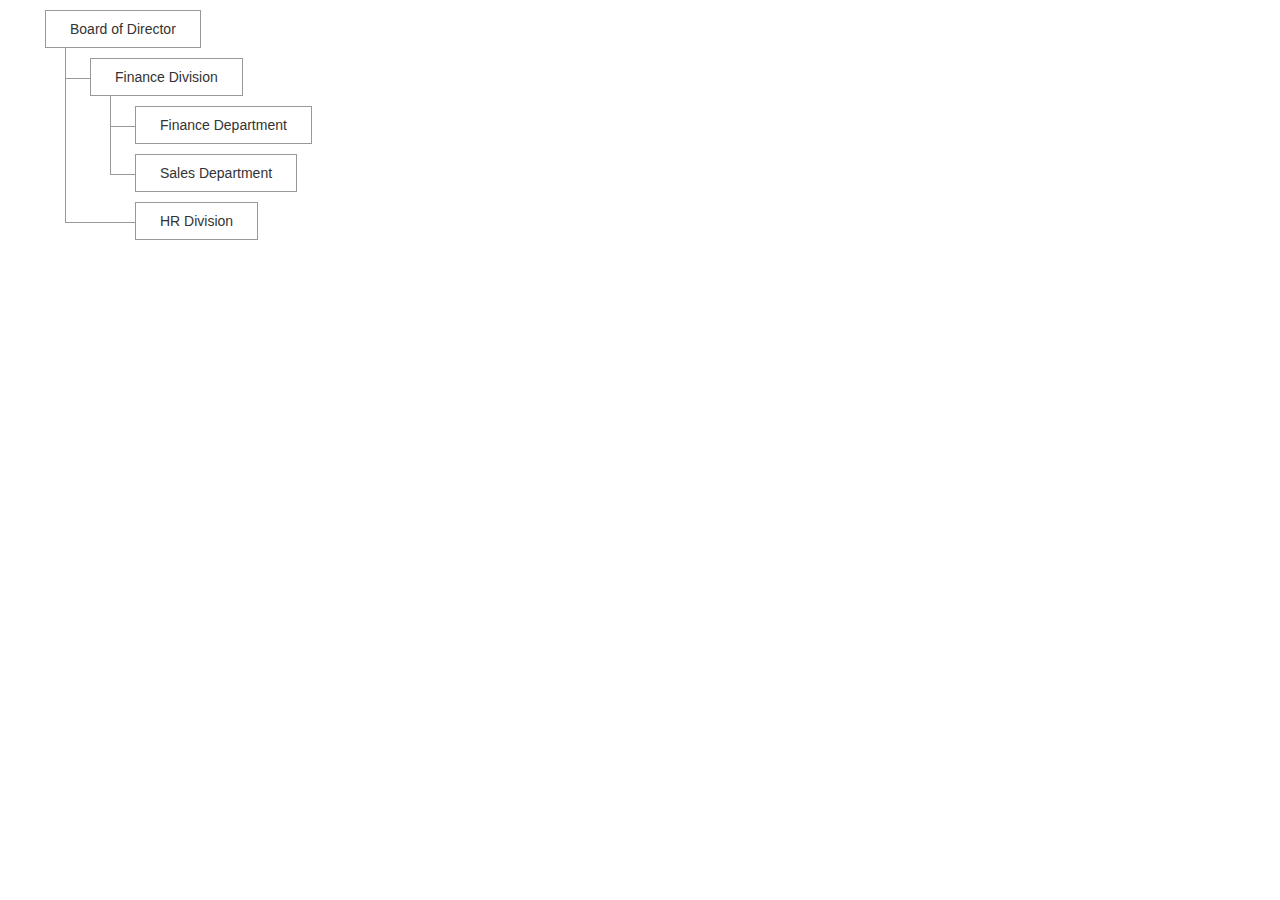
<file: index.html>
<!DOCTYPE html>
<html>
<head>
	<title>Organization Structure</title>
	<link href="https://maxcdn.bootstrapcdn.com/bootstrap/3.3.7/css/bootstrap.min.css" rel="stylesheet">
	<link href="style.css" rel="stylesheet">
</head>
<body>
	<div id="tree" class="tree"></div>
	
    <script src="https://ajax.googleapis.com/ajax/libs/jquery/1.12.4/jquery.min.js"></script>
    <script type="https://maxcdn.bootstrapcdn.com/bootstrap/3.3.7/js/bootstrap.min.js"></script>
    <script type="text/javascript" src="script.js"></script>
</body>
</html>
</file>
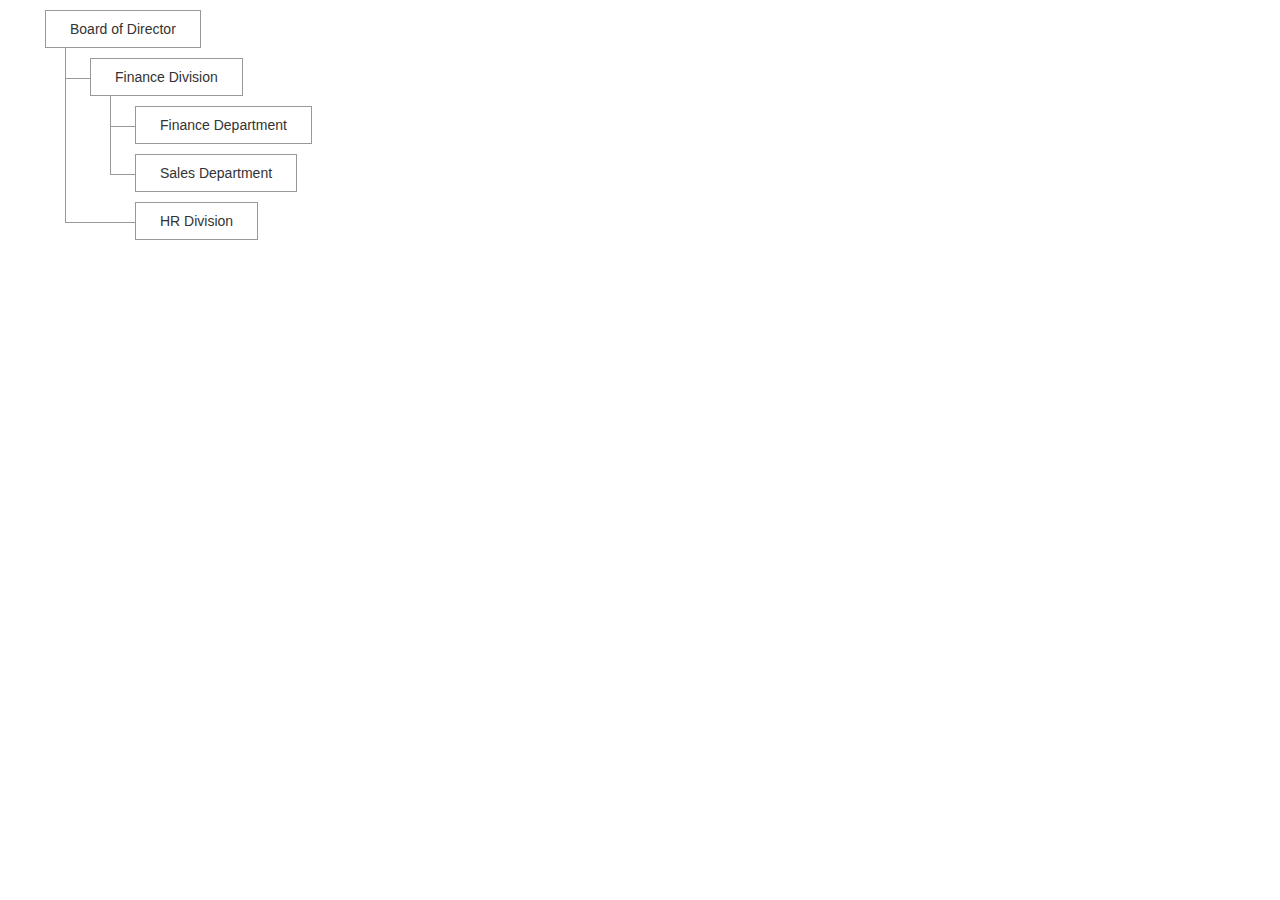
<file: mockup.html>
<!DOCTYPE html>
<html>

<head>
    <title>Organization Structure</title>
    <link href="https://maxcdn.bootstrapcdn.com/bootstrap/3.3.7/css/bootstrap.min.css" rel="stylesheet">
    <link href="style.css" rel="stylesheet">
</head>

<body>
    <div id="tree" class="tree">
        <ul>
            <li class="parent">
                <div>Board of Director</div>
                <ul>
                    <li class="parent">
                        <div>
                          <span>Finance Division</span>
                          <span class="action">
                            <a class="btn btn-xs glyphicon glyphicon-trash" href="google.com"></a>
                            <a class="btn btn-xs glyphicon glyphicon-edit" href=""></a>
                            <a class="btn btn-xs glyphicon glyphicon-cog" href=""></a>
                          </span>
                        </div>
                        <ul style="display: block;">
                            <li>
                                <div>
                                  <span>Finance Department</span>
                                  <span class="action">
                                    <a class="btn btn-xs glyphicon glyphicon-trash" href="google.com"></a>
                                    <a class="btn btn-xs glyphicon glyphicon-edit" href=""></a>
                                    <a class="btn btn-xs glyphicon glyphicon-cog" href=""></a>
                                  </span>
                                </div>
                            </li>
                            <li>
                                <div>Sales Department</div>
                            </li>
                        </ul>
                    </li>
                    <li class="no-padding parent">
                        <div class="just-line"></div>
                        <ul>
                            <li>
                                <div>HR Division</div>
                            </li>
                        </ul>
                    </li>
                </ul>
            </li>
        </ul>
    </div>
</body>
<script src="https://ajax.googleapis.com/ajax/libs/jquery/1.12.4/jquery.min.js"></script>
<script type="https://maxcdn.bootstrapcdn.com/bootstrap/3.3.7/js/bootstrap.min.js"></script>
<script type="text/javascript" src="mockup.js"></script>
</html>
</file>
<file: style.css>
.tree li {
    list-style-type: none;
    margin: 0;
    padding: 10px 5px 0 5px;
    position: relative;
}

.tree li::before,
.tree li::after {
    content: '';
    left: -20px;
    position: absolute;
    right: auto;
}

.tree li::before {
    border-left: 1px solid #999;
    bottom: 50px;
    height: 100%;
    top: 0;
    width: 1px;
}

.tree li::after {
    border-top: 1px solid #999;
    top: 30px;
    width: 25px;
}

.tree li div {
    border: 1px solid #999;
    display: inline-block;
    padding: 8px 24px;
    text-decoration: none;
}

span.action {
    display: none;
}

div:hover > span.action {
    display: inline-block;
}

span.action > a {
    top: -1px;
    line-height: 0;
}

span.action > a:hover {
    color: #e08e0b;
}

.tree li.parent > div {
    cursor: pointer;
}

.tree > ul > li::before,
.tree > ul > li::after {
    border: 0;
}

.tree li:last-child::before {
    height: 30px;
}

.tree li.parent > div:hover,
.tree li.parent > div:hover + ul li div {
    background: #f3f3f3;
}

li div.just-line {
    display: none;
}

div.just-line + ul > li::before {
    border-left: 0;
    padding: 0;
}

div.just-line + ul > li::after {
    left: -40px;
    width: 45px;
}

.no-padding {
    padding: 0 5px !important;
}
</file>
